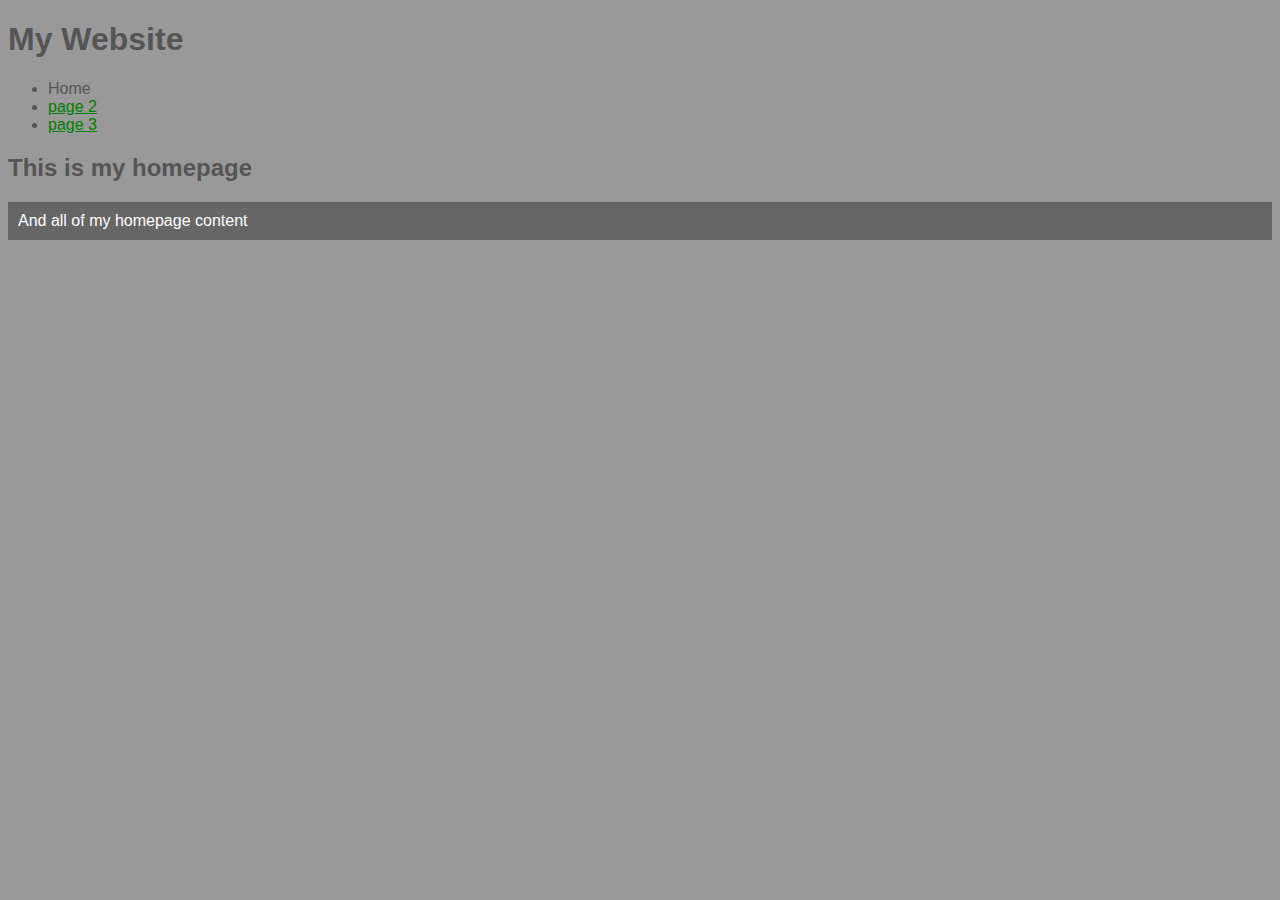
<file: index.html>
<!DOCTYPE html>
<html>
<head>
	<title>My Webpage</title>
	<link rel="stylesheet" type="text/css" href="main.css" />
</head>
<body>
<h1>My Website</h1>

<ul>
	<li>Home</li>
	<li><a href="page2.html">page 2</a></li>
	<li><a href="page3.html">page 3</a></li>
</ul>
<h2>This is my homepage</h2>
<p>And all of my homepage content</p>
</body>
</html>
</file>
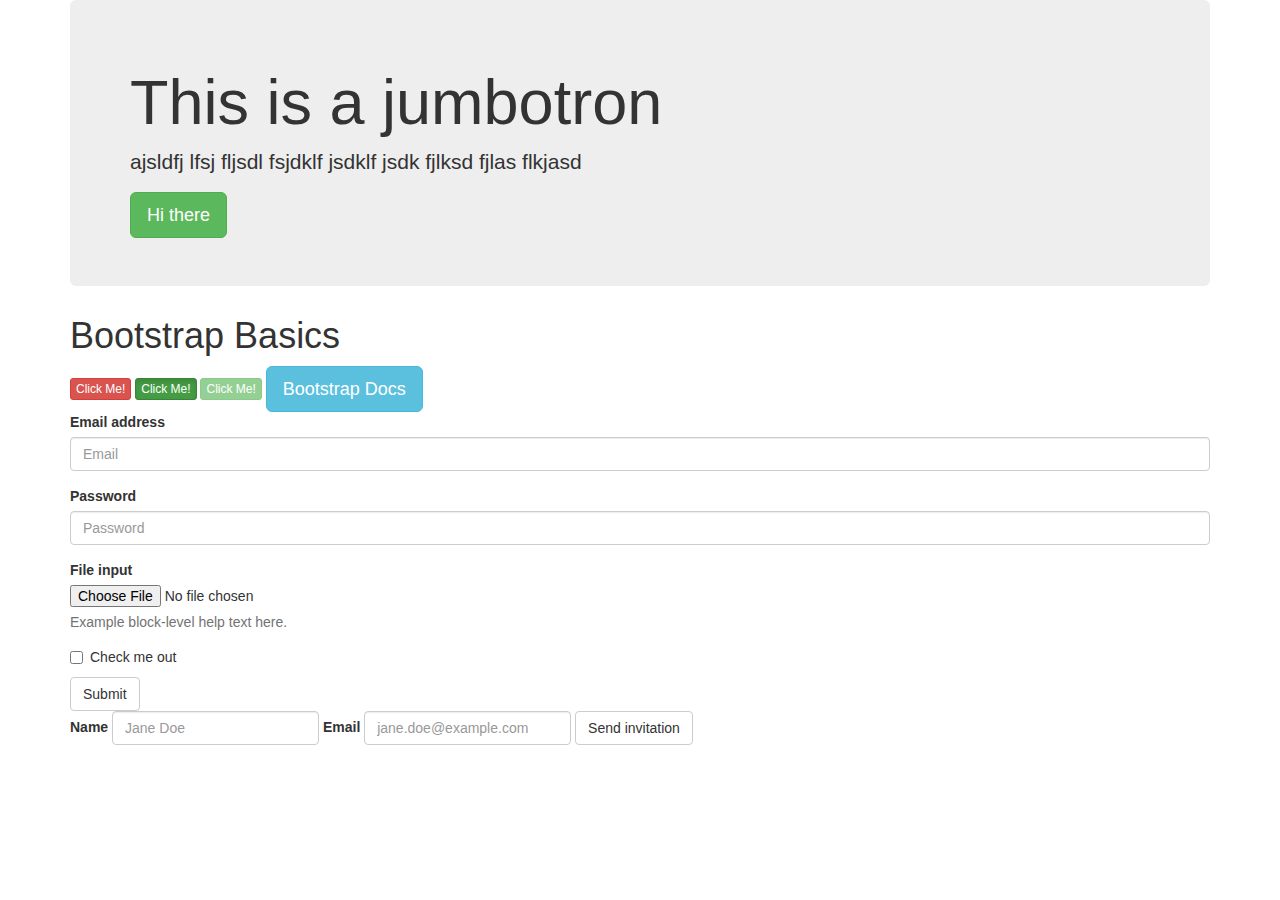
<file: basics.html>
<!DOCTYPE html>
<html>
<head>
	<title>Bootstrap Basics</title>
	<link rel="stylesheet" href="https://maxcdn.bootstrapcdn.com/bootstrap/3.3.7/css/bootstrap.min.css" integrity="sha384-BVYiiSIFeK1dGmJRAkycuHAHRg32OmUcww7on3RYdg4Va+PmSTsz/K68vbdEjh4u" crossorigin="anonymous">
	<style type="text/css">
		
	</style>
</head>
<body>
<div class="container">

<div class="jumbotron">
	<h1>This is a jumbotron</h1>
	<p>ajsldfj  lfsj fljsdl fsjdklf jsdklf jsdk fjlksd fjlas flkjasd</p>
	<button class="btn btn-success btn-lg">Hi there</button>
</div>
	<h1>Bootstrap Basics</h1>
	<button class="btn btn-danger btn-xs">Click Me!</button>
	<button class="btn btn-success btn-xs active">Click Me!</button>
	<button class="btn btn-success btn-xs" disabled="disabled">Click Me!</button>
	<a href="http://www.getbootstrap.com" class="btn btn-info btn-lg">Bootstrap Docs</a>

	<form>
	  <div class="form-group">
	    <label for="exampleInputEmail1">Email address</label>
	    <input type="email" class="form-control" id="exampleInputEmail1" placeholder="Email">
	  </div>
	  <div class="form-group">
	    <label for="exampleInputPassword1">Password</label>
	    <input type="password" class="form-control" id="exampleInputPassword1" placeholder="Password">
	  </div>
	  <div class="form-group">
	    <label for="exampleInputFile">File input</label>
	    <input type="file" id="exampleInputFile">
	    <p class="help-block">Example block-level help text here.</p>
	  </div>
	  <div class="checkbox">
	    <label>
	      <input type="checkbox"> Check me out
	    </label>
	  </div>
	  <button type="submit" class="btn btn-default">Submit</button>
	</form>

<!-- Inline Form -->
	<form class="form-inline">
	  <div class="form-group">
	    <label for="exampleInputName2">Name</label>
	    <input type="text" class="form-control" id="exampleInputName2" placeholder="Jane Doe">
	  </div>
	  <div class="form-group">
	    <label for="exampleInputEmail2">Email</label>
	    <input type="email" class="form-control" id="exampleInputEmail2" placeholder="jane.doe@example.com">
	  </div>
	  <button type="submit" class="btn btn-default">Send invitation</button>
	</form>

</div>

</body>
</html>
</file>
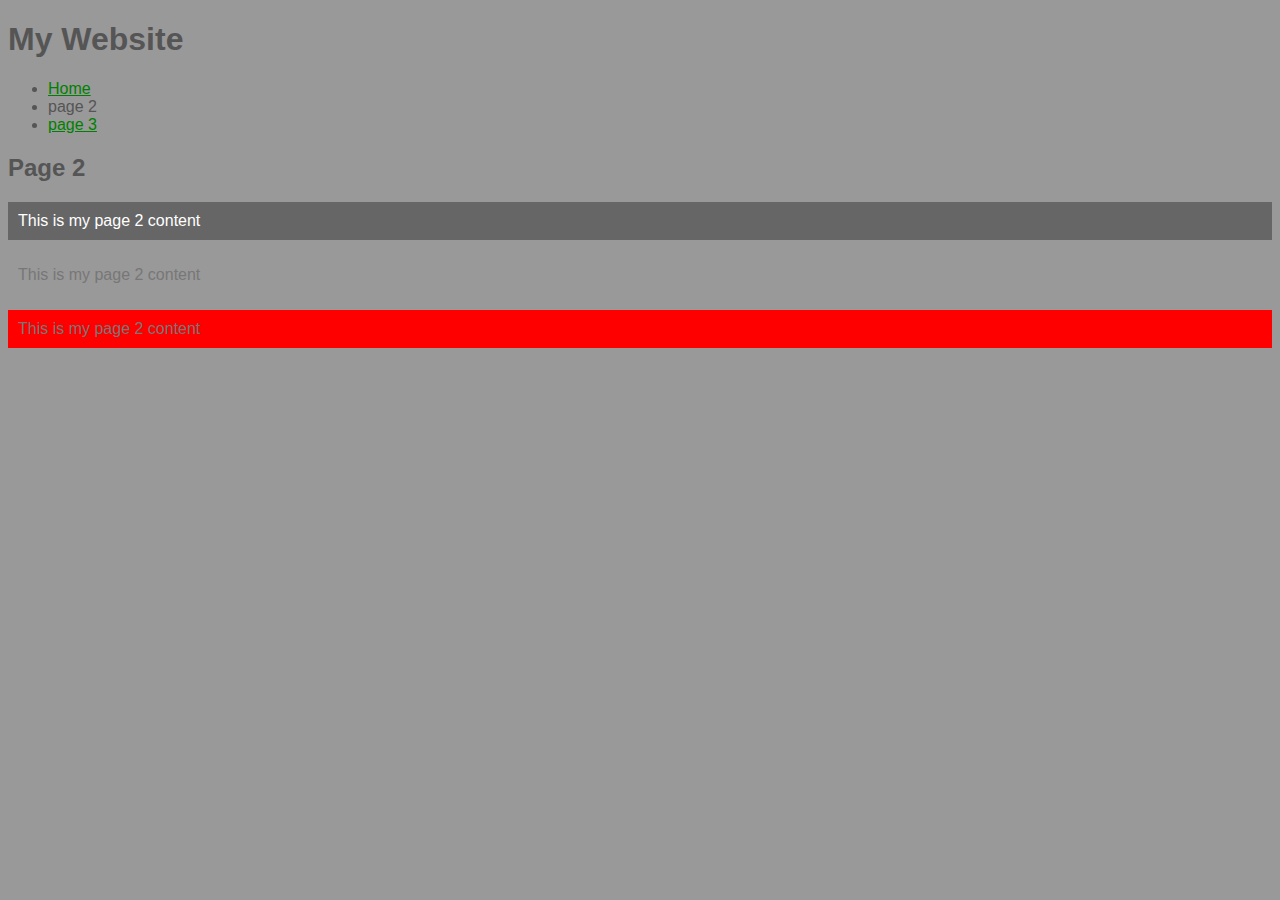
<file: page2.html>
<!DOCTYPE html>
<html>
<head>
	<title>Page 2</title>
	<link rel="stylesheet" type="text/css" href="main.css"/>
</head>
<body>
<h1>My Website</h1>

<ul>
	<li><a href="index.html">Home</a></li>
	<li>page 2</li>
	<li><a href="page3.html">page 3</a></li>
</ul>
<h2>Page 2</h2>
<p>This is my page 2 content</p>
<p class="secondary">This is my page 2 content</p>
<p id="special">This is my page 2 content</p>
</body>
</html>
</file>
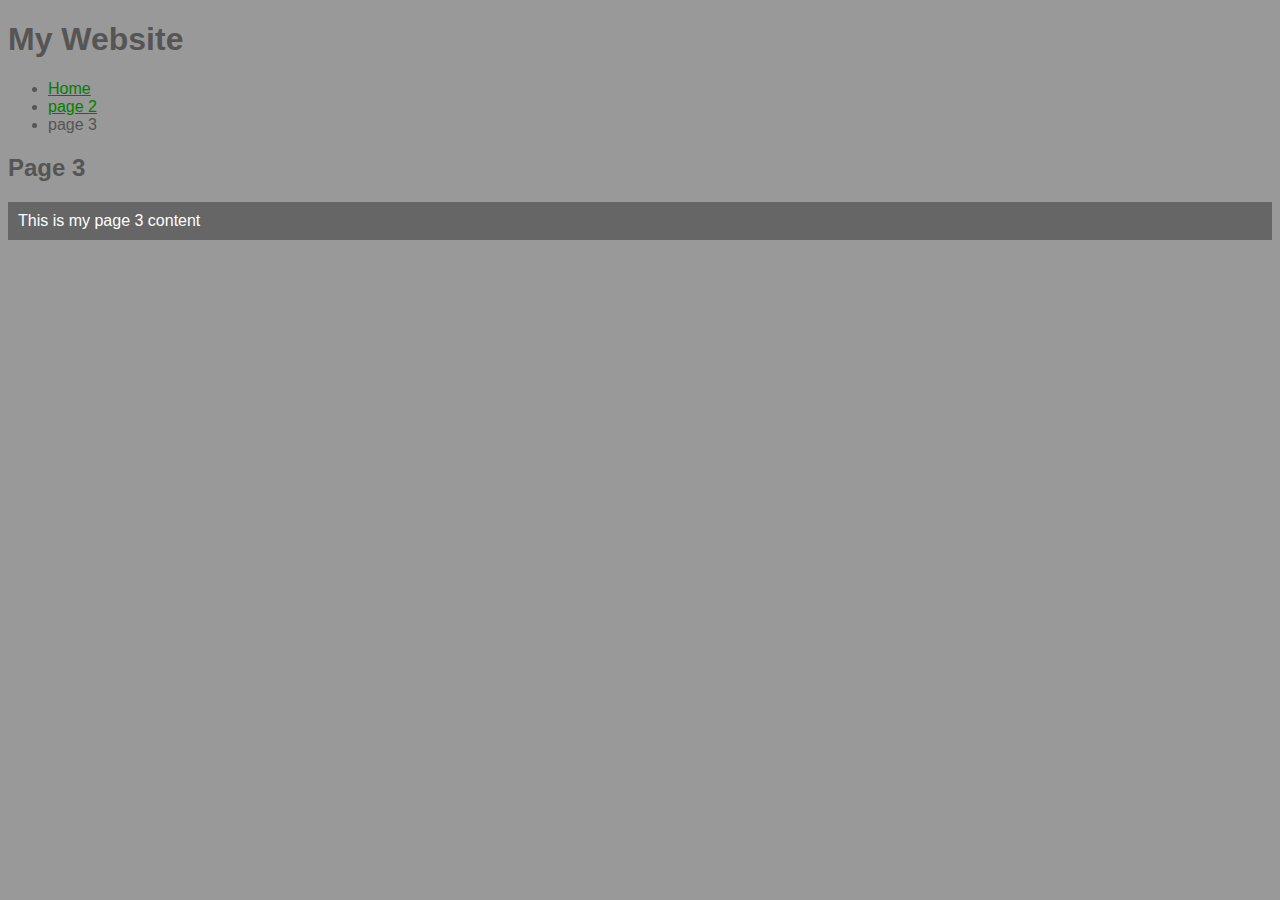
<file: page3.html>
<!DOCTYPE html>
<html>
<head>
	<title>Page 3</title>
	<link rel="stylesheet" type="text/css" href="main.css" />
</head>
<body>
<h1>My Website</h1>

<ul>
	<li><a href="index.html">Home</a></li>
	<li><a href="page2.html">page 2</a></li>
	<li>page 3</li>
</ul>
<h2>Page 3</h2>
<p>This is my page 3 content</p>
</body>
</html>
</file>
<file: main.css>
body{
	background: #999;
	font-family: arial;
}

h1, h2, p, li {
	color: #555;
}

a {
	color: green;
}

p {
	background: #666;
	color: white;
	padding: 10px;
}

.secondary {
	background: none;
	color: #777;
}

#special {
	background: red;
	color: #777;
}
</file>
